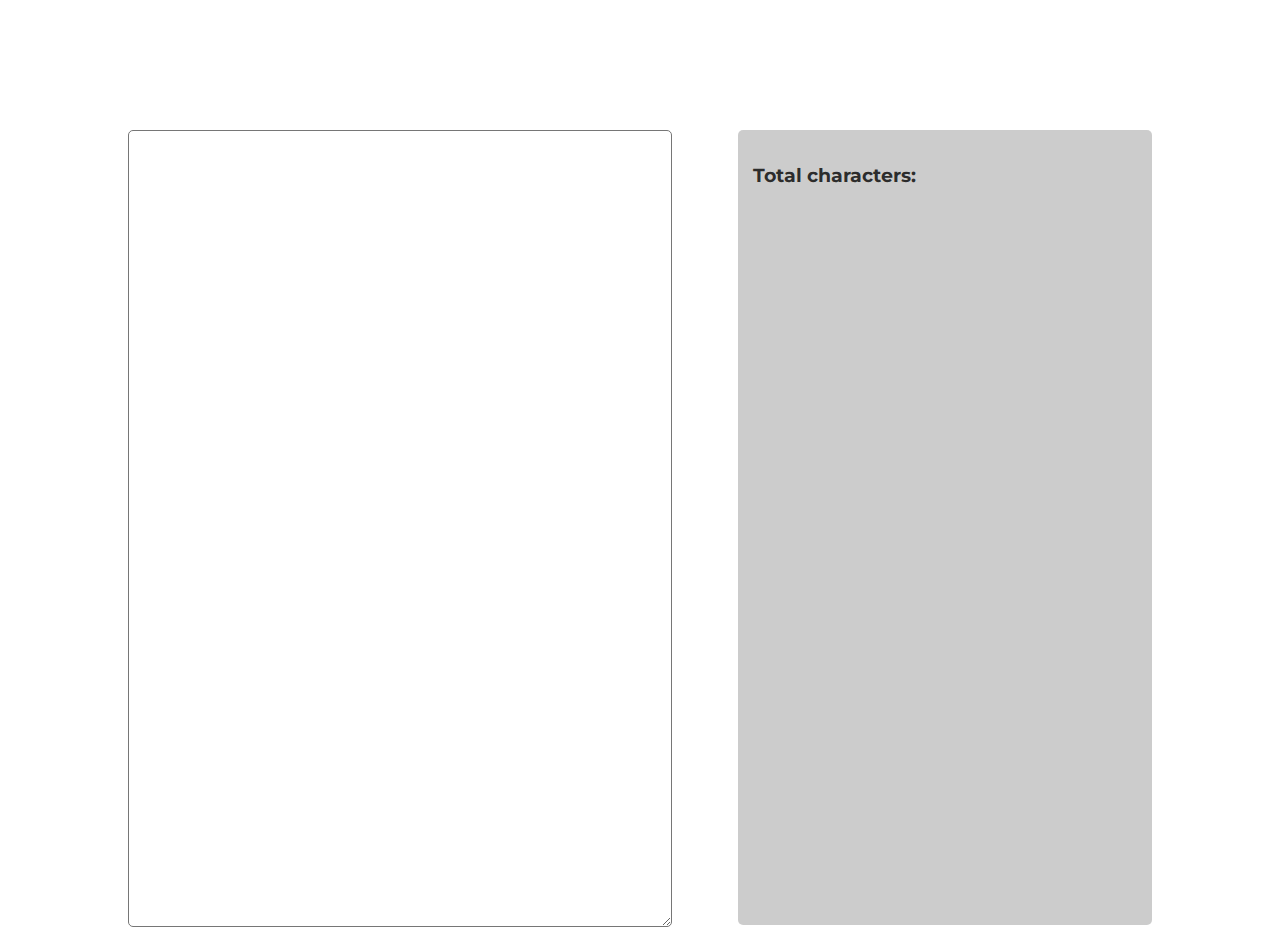
<file: character-counter/index.html>
<!DOCTYPE html>
<html lang="">
<head>
    <meta charset="utf-8">
    <meta name="viewport" content="width=device-width, initial-scale=1.0">
    <title></title>
    <link rel="stylesheet" href="style.css">
</head>

<body>
    <textarea></textarea>
    <div>
        <h3>Total characters: <span id="characters"></span></h3>
    </div>
    <script src="script.js"></script>
</body>
</html>
</file>
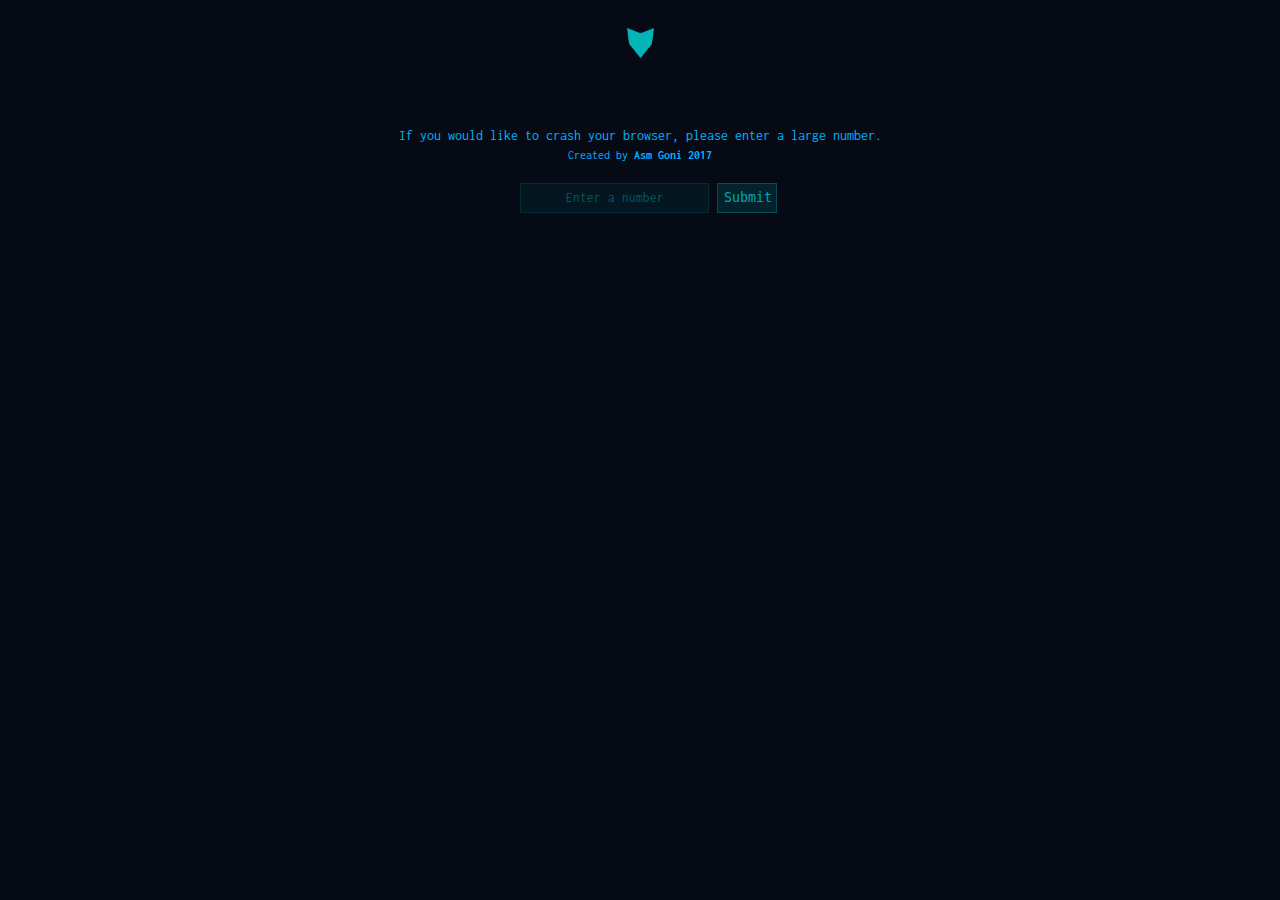
<file: demorgan-law/index.html>
<!DOCTYPE html>
<html lang="en">
<head>
    <meta charset="utf-8">
    <meta name="viewport" content="width=device-width, initial-scale=1.0">
    <title>DeMorgan's Law</title>
    <link rel="stylesheet" href="style.css">
    <link rel="shortcut icon" type="image/x-icon" href="favicon.ico" />
</head>

<body>
    <div class="main-nav">
        <a href="https://elekhtron.github.io"><img id="logo" src="logo.png"></a>
    </div>
    <div class="content">
        <div class="content-info">
            <p class="content-info-pun">If you would like to crash your browser, please enter a large number.</p>
            <p class="content-credit">Created by <strong>Asm Goni 2017</strong></p>
            <div class="something">
                <input type="number" placeholder="Enter a number">
                <input id="enteredNum" type="submit">
            </div>
        </div>
        <table class="logic-stuff">
        </table>
    </div>
    <script src="script.js"></script>
</body>
</html>
</file>
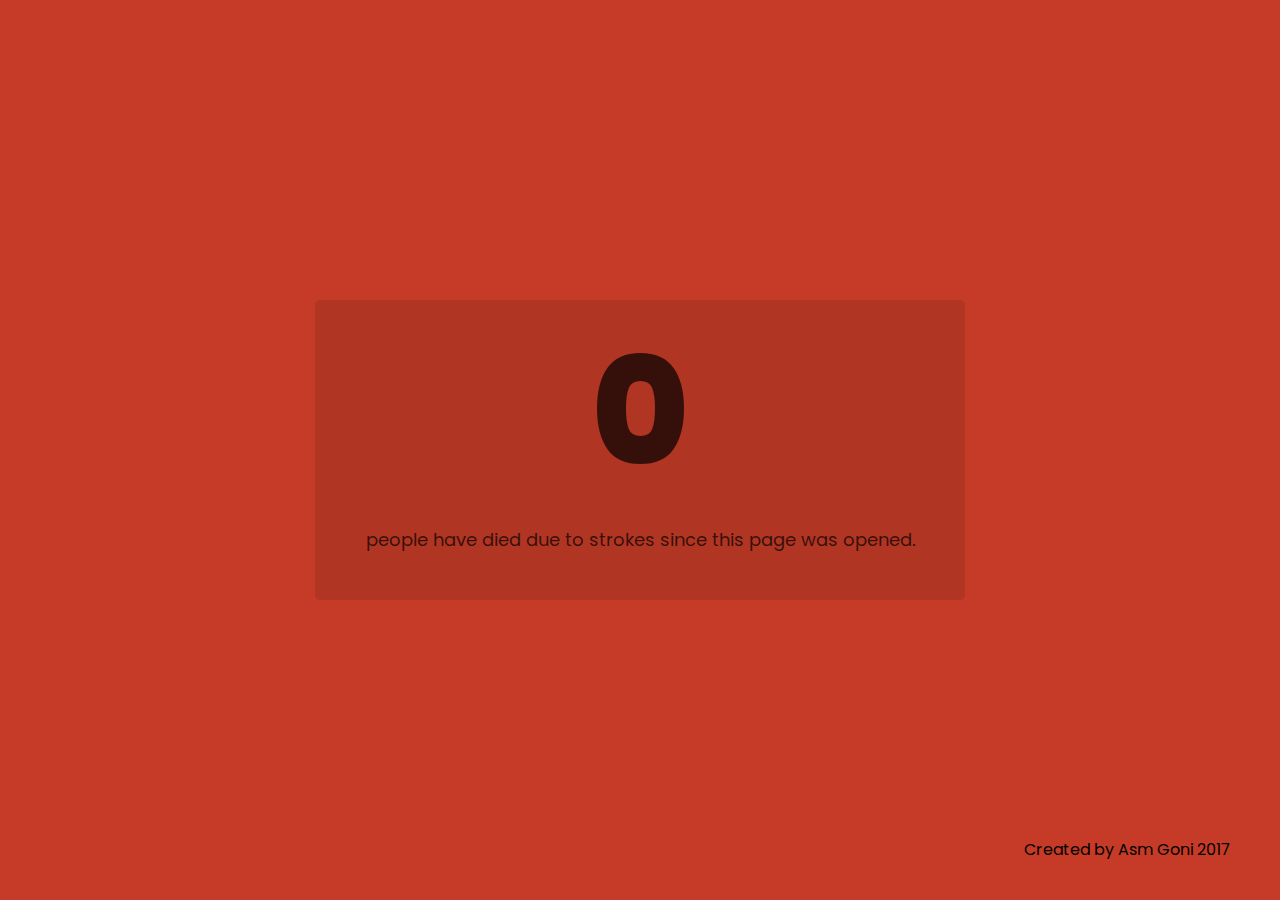
<file: strokes/index.html>
<!DOCTYPE html>
<html>
    <head>
        <meta charset="UTF-8">
        <title>Stroke</title>
        <style>
            @import url('https://fonts.googleapis.com/css?family=Courgette|Poppins:400,800');
            
            body{
                margin: 0;
                padding: 0;
                height: 100vh;
            }
            #content{
                height: 100%;
                background-color: red;
            }
            #strokeText{
                font-family: 'Poppins', sans-serif, monospace;
                position: absolute;
                width: 650px;
                height: 300px;
                top: 50%;
                left: 50%;
                margin-top: -150px;
                margin-left: -325px;
                text-align: center;
                background: rgba(0,0,0, 0.1);
                border-radius: 5px;
                color: rgba(0,0,0, 0.7);
            }
            #strokeText{
                font-size: 18px;
                
            }
            #zombies{
                font-size: 150px;
                font-weight: 800;
            }
            #creator{
                font-family: 'Poppins', sans-serif;
                position: absolute;
                top: 93%;
                left: 80%;
            }
        </style>
    </head>
    <body>
        <div id="content">
            <div id="strokeText"><div id="zombies">0</div> people have died due to strokes since this page was opened.</div>
            <div id="creator">Created by Asm Goni 2017</div>
        </div>
        <script>
            var count = 0;
            var dead = document.getElementById("zombies");
            var rgb1 = [192,36,37];
            var rgb2 = [240,203,53];
            var t, k, colour, cssColour, tmp;
            var startTime = performance.now();
            var endTime =  performance.now() + 5000;  // in seconds
            k = 1;
            
            setInterval(function(){
                t = (performance.now() - startTime) / (endTime - startTime);
                t = t > 1 ? 0: t;
                if(t === 0){
//                    tmp = rgb1;
//                    rgb1 = rgb2;
//                    rgb2 = tmp; //swaps rgb1 and rgb2
                    startTime = performance.now();
                    endTime =  performance.now() + 5000;  // in ten seconds
                }
                colour = [
                    ((rgb2[0] - rgb1[0]) * t + rgb1[0]) | 0, // the | 0  floors the value
                    ((rgb2[1] - rgb1[1]) * t + rgb1[1]) | 0,
                    ((rgb2[2] - rgb1[2]) * t + rgb1[2]) | 0,
                ];
                cssColour = "rgb(" + colour[0] + "," + colour[1] + "," + colour[2] + ")";
                document.getElementById("content").style.backgroundColor = cssColour;
            }, 1000/30);
            
            setInterval(function(){
                count++;
                dead.textContent = count;
            }, 5000);
        </script>
    </body>
</html>
</file>
<file: character-counter/style.css>
@import url('https://fonts.googleapis.com/css?family=Montserrat');

body{
    margin: 0;
    padding: 0;
    height: 100vh;
}

textarea{
    border-radius: 5px;
    width: 40%;
    height: 85%;
    position: absolute;
    top: 50%;
    left: 30%;
    margin-top: -25%;
    margin-left: -20%;
    font-family: 'Montserrat', sans-serif;
    padding: 15px;
    transition: 0.3s;
    color: rgba(0,0,0,0.9);
}


div{
    border-radius: 5px;
    width: 30%;
    height: 85%;
    position: absolute;
    top: 50%;
    right: 10%;
    margin-top: -25%;
    font-family: 'Montserrat', sans-serif;
    padding: 15px;
    transition: 0.3s;
    background: rgba(0,0,0,0.2);
    color: rgba(0,0,0,0.8);
}

div:hover{
    background: rgba(0,0,0,0.25);
    padding: 15px;
}
</file>
<file: demorgan-law/style.css>
@import url('https://fonts.googleapis.com/css?family=Inconsolata:400,700');

.main-nav{
    width: 100%;
    height: 70px;
    background: rgba(5,10,20,0.9);
    position: relative;
    transition: 500ms;
}

#logo{
    width: 27px;
    position: absolute;
    margin: auto;
    top: 0;
    left: 0;
    bottom: 0;
    right: 0;
    cursor: pointer;
    filter: opacity(.7);
    transition: 500ms;
}

#logo:hover{
    filter: opacity(1);
}

body{
    background: rgba(5,10,20,1);
    color: white;
}

.content{
    width: 100%;
    height: auto;
    margin: 50px auto; 
    font-family: "Inconsolata", monospace, serif;
    font-weight: 400;
    color: rgb(0,180,255);
/*    background: red;*/
}
.content table{
    margin: 0 auto;
    text-align: center;
}

.content-info{
    height: 100px;
    margin: 0;
    padding: 0;
    font-family: 'Inconsolata', monospace, serif;
}

.content-info-pun{text-align: center; font-size: 14px;}
.content-credit{text-align: center; font-size: 12px; margin-top: -8px;}

.content input[type="number"]{
    border: 1px solid rgba(0,255,255,0.1);
    background: rgba(0,255,255,0.05);
    height: 26px;
    width: 175px;
    color: rgba(0,255,255,0.7);
    padding-left: 10px;
    font-family: 'Inconsolata', monospace, serif;
    text-align: center;
    margin-top: 10px;
}

.content input[type="number"]::placeholder{
    font-family: 'Inconsolata', monospace, serif;
    color: rgba(0,255,255,0.3)
}

.content input[type="number"]::-webkit-inner-spin-button {
    -webkit-appearance: none;
    display: block;
    width: 8px;
    color: #333;
    text-align: center;
    position: relative;
    cursor: pointer;
}

.content input[type="number"]:hover::-webkit-inner-spin-button { 
    background: url('http://i.stack.imgur.com/YYySO.png') no-repeat 50% 50%;  
    width: 12px;
    height: 12px;
    padding: 4px;
    position: relative;
    right: 4px;
    border-radius: 28px;
}

.content input[type="submit"]{
    height: 30px;
    border: 1px solid rgba(0,255,255,0.2);
    background: rgba(0,255,255,0.1);
    transition: 500ms;
    cursor: pointer;
    width: 60px;
    font-family: 'Inconsolota', monospace, serif;
    color: rgba(0,255,255,0.6);
    
}

.content input[type="submit"]:hover{
    background: rgba(0,255,255,0.3);
    border: 1px solid rgba(0,255,255,0.3);
    color: rgba(0,255,255,1);
}

.content .something{
    position: absolute;
    left: 50%;
    margin-left: -120px;
}

.content td, .content th{
    width: auto;
    padding-left: 20px;
}

.content th{
    font-weight: 700;
    border-bottom: 2px solid rgba(0,180,255,0.7);
}

.content tr:hover{
    background: rgba(0,180,255,0.02);
}
</file>
